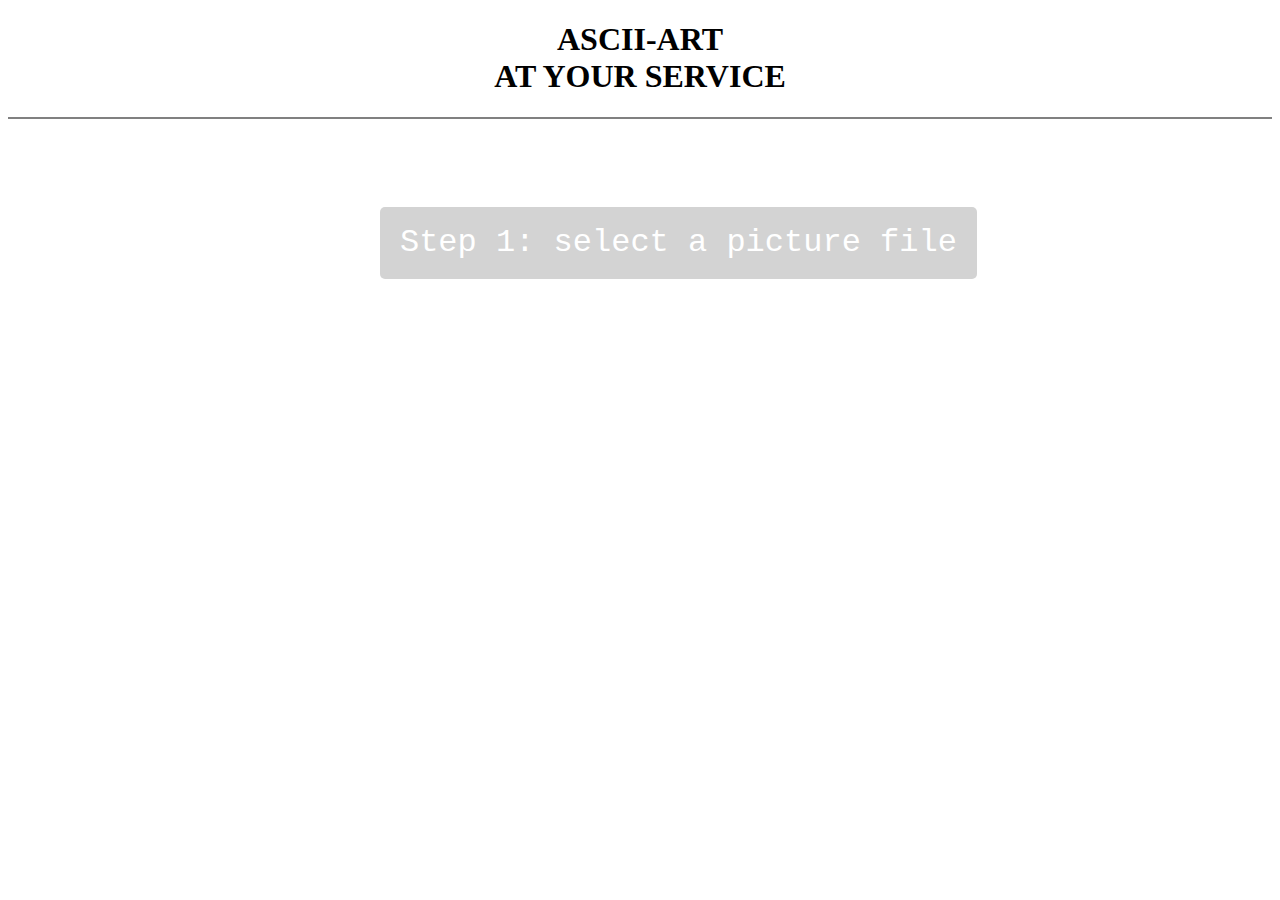
<file: cli/webgui/index.html>
<!DOCTYPE html>
<html>
<head>
<title>Test Client</title>
<link rel="stylesheet" href="index.css">
<style>
</style>
</head>
<body>

<h1><center>ASCII-ART<br/>AT YOUR SERVICE</center></h1>

<hr noshade/>

<p><pre style="font-family:courier;" id="my-canvas"/></p>

<p><center>
<form enctype="multipart/form-data" id="my-form">
    <input type="file" name="asca-source-image" id="file" accept="image/*" class="myclass" onchange="fileSelChanged(this)"/>
	<label for="file">Step 1: select a picture file</label>
    <input type="submit" name="submit" id="submit" class="myclass" />
	<label for="submit" id="submitLabel" >Step 2: click to see what would happen</label>
</form>
</center></p>

<script>
document.getElementById("submitLabel").style.visibility = "hidden";

function fileSelChanged() {
	document.getElementById("submitLabel").style.visibility = "visible";
	console.log("changed")
}

function send_data(form) {
	let http = new XMLHttpRequest();

	http.onreadystatechange = function () {
	    if (http.readyState != 4) return;
		
		let my_convas = document.getElementById("my-canvas");
		
		if (http.status == 200) {
	        my_convas.innerHTML = http.responseText;
		} else {
	        my_convas.innerHTML = `Error ${http.status}`;
		}
	};

	http.addEventListener("error", function (event) {
	    document.getElementById("my-canvas").innerHTML = "Network error: " + http.status;
	});
	
	http.open("POST", `${window.location.href.match(/(^(http:\/\/|https:\/\/){0,1}[^\/]+)/)[1]}/asca?requested-width=70`);
	http.send(new FormData(form));
}

let form = document.getElementById("my-form");
form.addEventListener("submit", function (event) {
    event.preventDefault();
	send_data(form);
});

</script>

</body>
</html>
</file>
<file: cli/webgui/index.css>
pre {
    line-height: 50%;
    overflow-x: auto;
    word-wrap: nowrap;
}
  
.myclass + label {
    line-height: 1;
    padding: 20px 20px 20px 20px;
    font-size: 2em;
    color: white;
    background-color:lightgray;
    border-radius: 5px;
    display: inline-block;
}

.myclass:focus + label,
.myclass + label:hover {
    background-color:dimgray;
    cursor: pointer;
}

.myclass {
    width: 0.1px;
    height: 0.1px;
    opacity: 0;
    overflow: hidden;
    position: absolute;
    z-index: -1;
}
</file>
